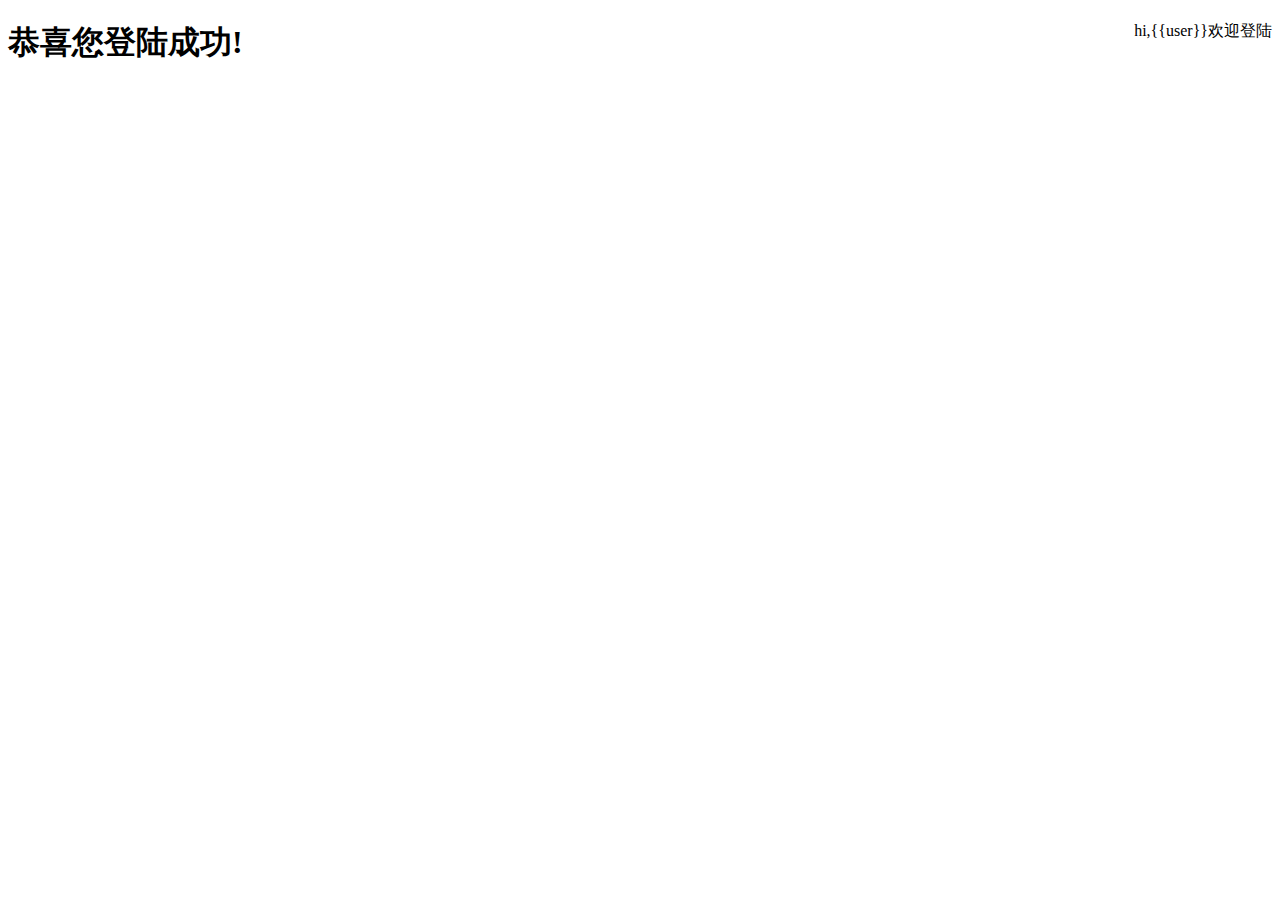
<file: sign/templates/event_manage_bak.html>
<!DOCTYPE html>
<html lang="en">
<head>
    <meta charset="UTF-8">
    <title>发布会管理页面</title>
</head>
<body>
    <div style="float:right;">
        <a>hi,{{user}}欢迎登陆</a>
    </div>
    <h1>恭喜您登陆成功!</h1>

</body>
</html>
</file>
